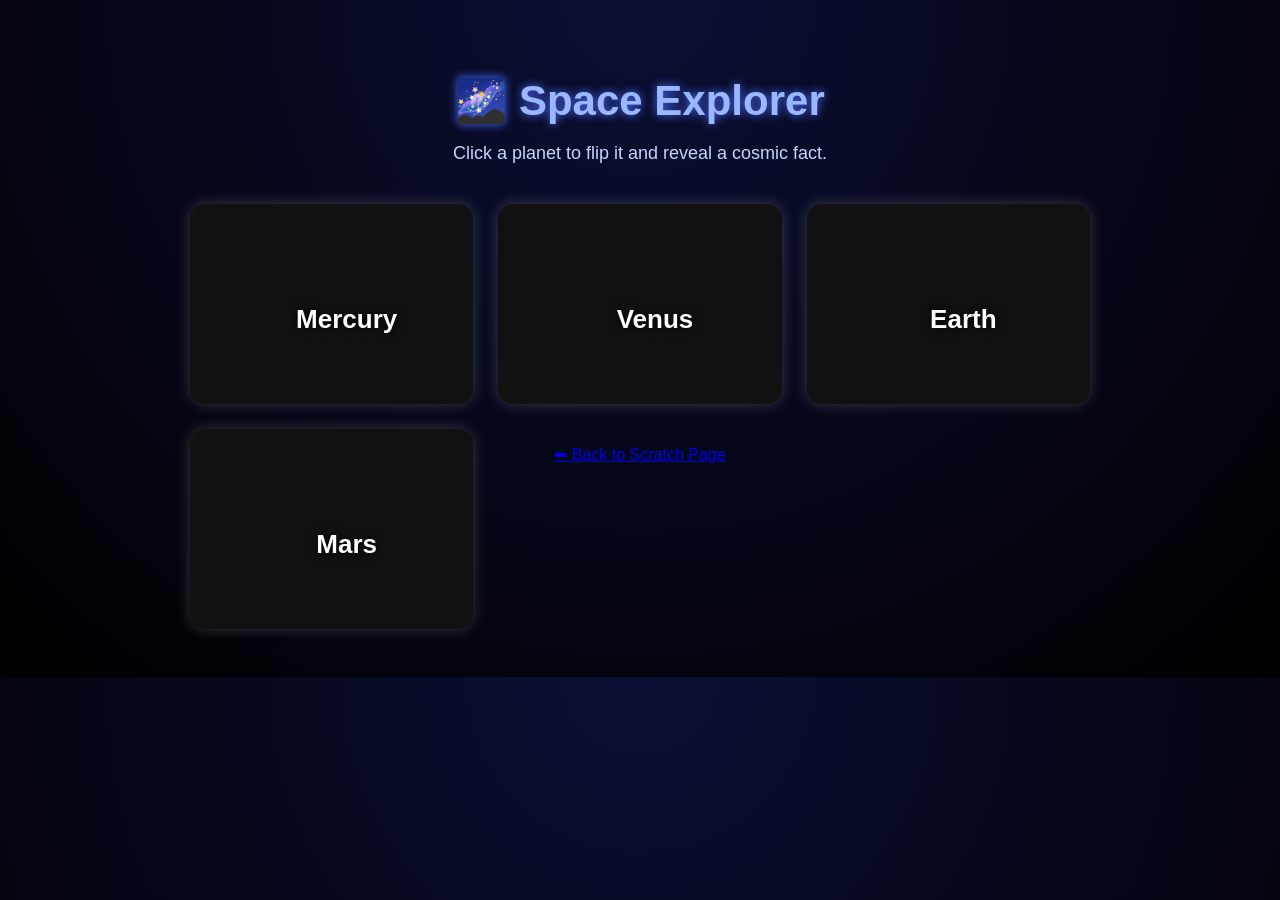
<file: html/space-app.html>
<!DOCTYPE html>
<html lang="en">
<head>
<meta charset="UTF-8">
<title>Space Explorer App (No JavaScript)</title>

<style>
    body {
        font-family: Arial, sans-serif;
        background: radial-gradient(circle at top, #0b0f33, #000);
        color: white;
        text-align: center;
        padding: 40px;
    }

    h1 {
        font-size: 42px;
        margin-bottom: 10px;
        color: #9bb8ff;
        text-shadow: 0 0 10px #4d6bff;
    }

    p.subtitle {
        color: #c7d4ff;
        margin-bottom: 40px;
        font-size: 18px;
    }

    .grid {
        display: grid;
        grid-template-columns: repeat(auto-fit, minmax(240px, 1fr));
        gap: 25px;
        max-width: 900px;
        margin: auto;
    }

    /* Planet Card Container */
    .planet-card {
        position: relative;
        perspective: 1000px;
    }

    /* Hide checkbox */
    .planet-card input {
        display: none;
    }

    /* Card styling */
    .card {
        width: 100%;
        height: 200px;
        border-radius: 15px;
        background: #111;
        box-shadow: 0 0 15px rgba(255,255,255,0.2);
        cursor: pointer;
        transition: transform 0.6s;
        transform-style: preserve-3d;
        position: relative;
    }

    /* Flip when checked */
    .planet-card input:checked + .card {
        transform: rotateY(180deg);
    }

    /* Front & Back */
    .front, .back {
        position: absolute;
        width: 100%;
        height: 100%;
        backface-visibility: hidden;
        border-radius: 15px;
        display: flex;
        align-items: center;
        justify-content: center;
        padding: 15px;
        text-align: center;
    }

    .front {
        font-size: 26px;
        font-weight: bold;
        color: #fff;
        background-size: cover;
        background-position: center;
        text-shadow: 0 0 10px black;
    }

    .back {
        background: rgba(255,255,255,0.1);
        transform: rotateY(180deg);
        font-size: 18px;
        color: #e0e6ff;
        padding: 20px;
    }

    /* Planet images */
    .mercury { background-image: url('https://upload.wikimedia.org/wikipedia/commons/4/4a/Mercury_in_true_color.jpg'); }
    .venus   { background-image: url('https://upload.wikimedia.org/wikipedia/commons/e/e5/Venus-real_color.jpg'); }
    .earth   { background-image: url('https://upload.wikimedia.org/wikipedia/commons/9/97/The_Earth_seen_from_Apollo_17.jpg'); }
    .mars    { background-image: url('https://upload.wikimedia.org/wikipedia/commons/0/02/OSIRIS_Mars_true_color.jpg'); }

</style>
</head>

<body>

<h1>🌌 Space Explorer</h1>
<p class="subtitle">Click a planet to flip it and reveal a cosmic fact.</p>

<div class="grid">

    <!-- Mercury -->
    <label class="planet-card">
        <input type="checkbox">
        <div class="card">
            <div class="front mercury">Mercury</div>
            <div class="back">Mercury is the fastest planet, zipping around the Sun in just 88 days.</div>
        </div>
    </label>

    <!-- Venus -->
    <label class="planet-card">
        <input type="checkbox">
        <div class="card">
            <div class="front venus">Venus</div>
            <div class="back">Venus spins backwards — the Sun rises in the west and sets in the east.</div>
        </div>
    </label>

    <!-- Earth -->
    <label class="planet-card">
        <input type="checkbox">
        <div class="card">
            <div class="front earth">Earth</div>
            <div class="back">Earth is the only planet known to support life — and 70% of it is water.</div>
        </div>
    </label>

    <!-- Mars -->
    <label class="planet-card">
        <input type="checkbox">
        <div class="card">
            <div class="front mars">Mars</div>
            <div class="back">Mars has the tallest volcano in the solar system: Olympus Mons.</div>
        </div>
    </label>
    
    <p><a href="index.html">⬅ Back to Scratch Page</a></p>


</div>

</body>
</html>
</file>
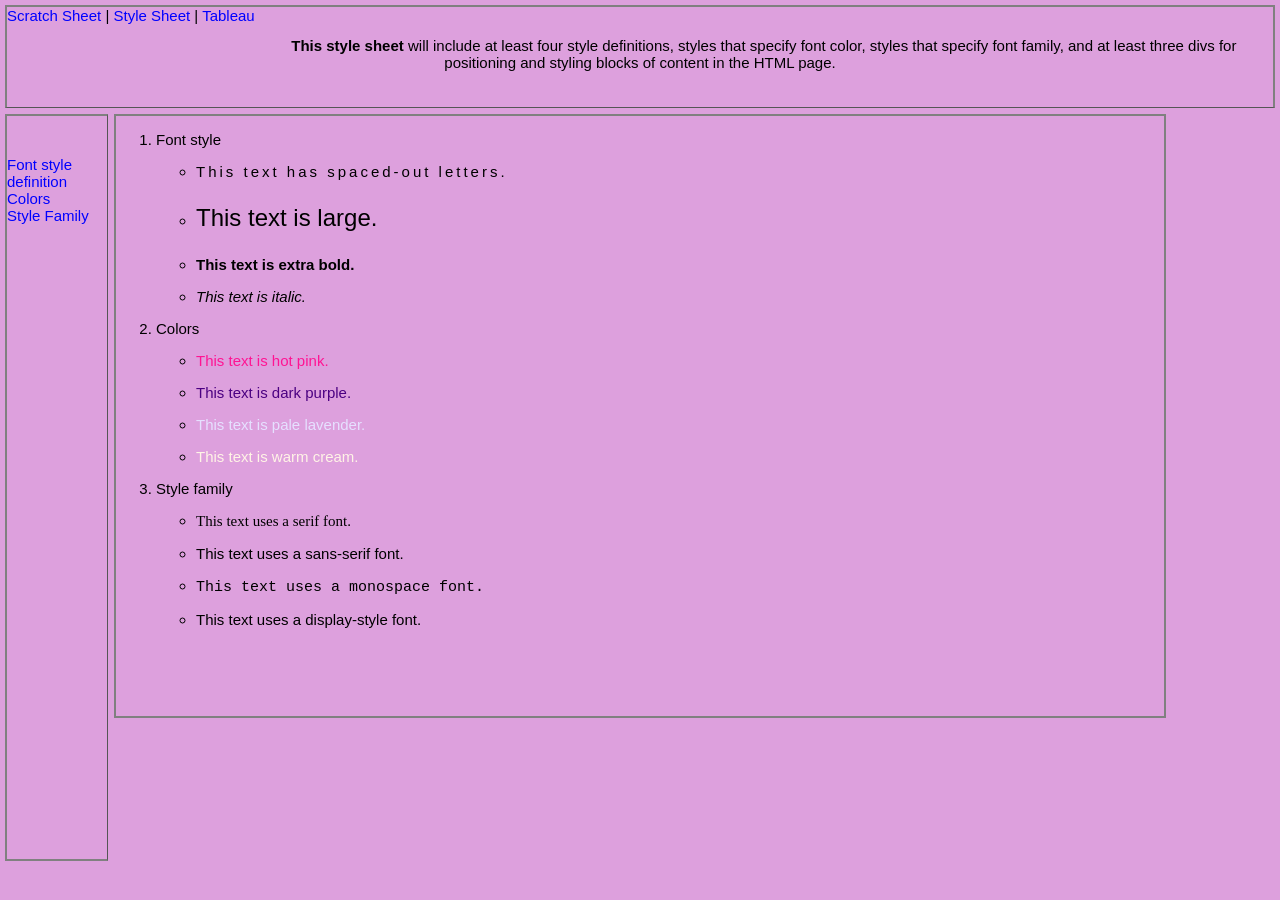
<file: html/stylesheet.html>
<!-- 
 your name: Melanie Leytham
 section #: 002
 Date: 4/9/2026
-->

<!DOCTYPE html>
<html lang="en">

<head>
    <meta charset="UTF-8">
    <meta name="viewport" content="width=device-width, initial-scale=1.0">
    <title>Style Sheet</title>

    <!-- Correct CSS links -->
    <link rel="stylesheet" href="../styles/styles.css">
    <link rel="stylesheet" href="../styles/layoutstyles.css">
</head>

<body>

<div class="common header">

    <span class="subheader">
        <a href="../index.html" id="top">Scratch Sheet</a> |
        <a href="stylesheet.html">Style Sheet</a> |
        <a href="tab.html">Tableau</a>
        <br><br>
    </span>

    <p class="header-center">
        <span class="bold">This style sheet</span> will include at least four style definitions,
        styles that specify font color,
        styles that specify font family,
        and at least three divs for positioning and styling blocks of content in the HTML page.
    </p>

</div>


    <div class="common leftmenu">
        <a href="#styledef">Font style definition</a><br>
        <a href="#col">Colors </a><br>
        <a href="#stylefam">Style Family</a><br>
    </div>

    <div class="common mainbody">

        <ol>
            <li id="styledef" class="stylesheetListHeading">Font style 
                <ul>
                    <li><p class="spacedText">This text has spaced-out letters.</p></li>
                    <li><p class="largeText">This text is large.</p></li>
                    <li><p class="extraBold">This text is extra bold.</p></li>
                    <li><p class="italicText">This text is italic.</p></li>
                </ul>
            </li>

            <li id="col" class="stylesheetListHeading">Colors
                <ul>
                    <li><p class="hotPink">This text is hot pink.</p></li>
                    <li><p class="darkPurple">This text is dark purple.</p></li>
                    <li><p class="lavenderMist">This text is pale lavender.</p></li>
                    <li><p class="warmCream">This text is warm cream.</p></li>
                </ul>
            </li>

            <li id="stylefam" class="stylesheetListHeading">Style family
                <ul>
                    <li><p class="serifFont">This text uses a serif font.</p></li>
                    <li><p class="sansFont">This text uses a sans-serif font.</p></li>
                    <li><p class="monoFont">This text uses a monospace font.</p></li>
                    <li><p class="displayFont">This text uses a display-style font.</p></li>
</file>
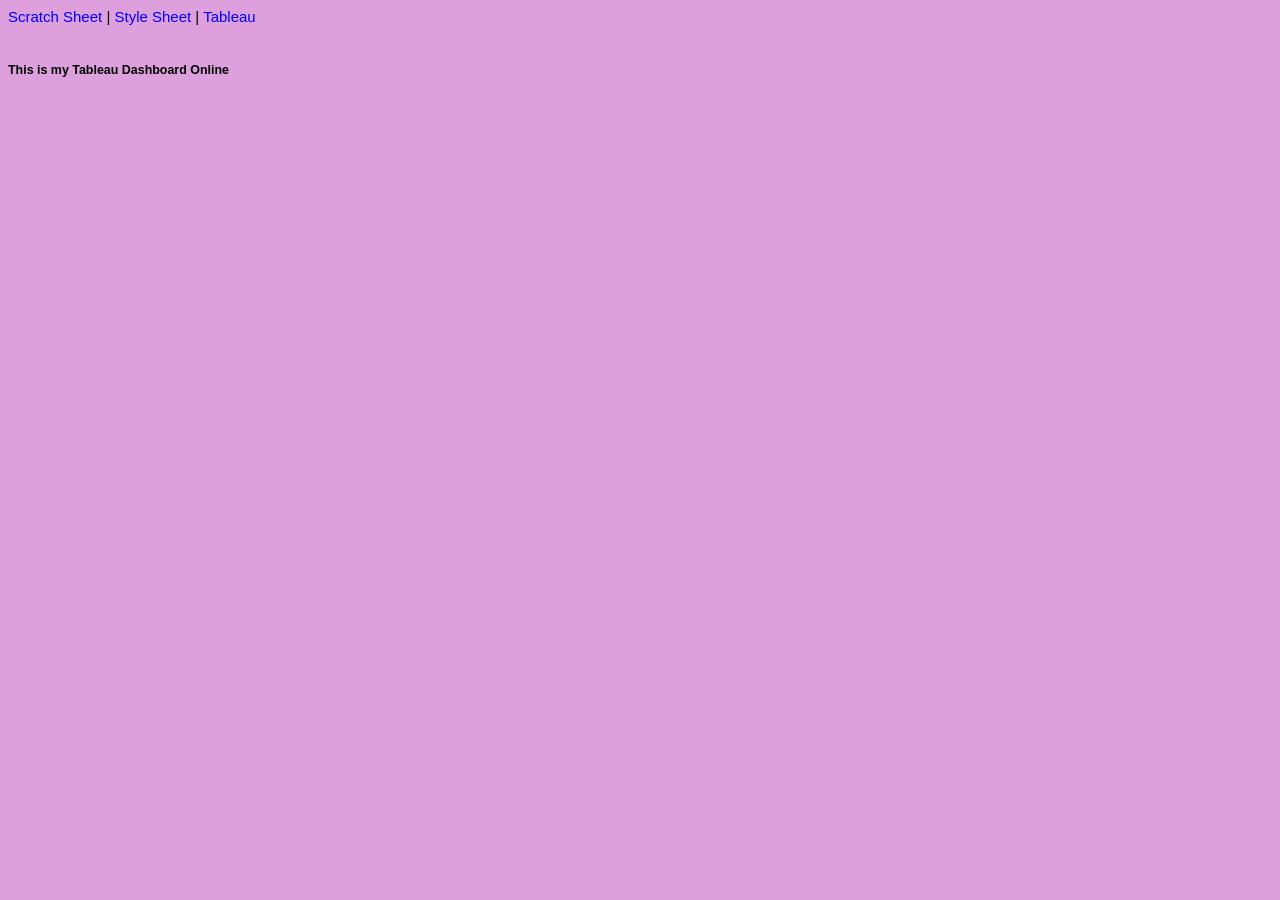
<file: html/tab.html>
<!DOCTYPE html>
<html lang="en">

<head>
    <meta charset="UTF-8">
    <meta name="viewport" content="width=device-width, initial-scale=1.0">
    <title>Tableau Dashboard Demo</title>

    <!-- Optional: match your site styling -->
    <link rel="stylesheet" href="../styles/styles.css">
    <link rel="stylesheet" href="../styles/layoutstyles.css">
</head>

<body>

    <!-- Navigation -->
    <a href="../index.html" id="top">Scratch Sheet</a> |
    <a href="stylesheet.html">Style Sheet</a> |
    <a href="tab.html">Tableau</a>
    <br><br>

    <h5>This is my Tableau Dashboard Online</h5>

    <div class="tableauPlaceholder" id="viz1776365233159" style="position: relative">
        <noscript>
            <a href="#">
                <img alt="Dashboard 1"
                     src="https://public.tableau.com/static/images/7F/7FQ9T85FY/1_rss.png"
                     style="border: none;">
            </a>
        </noscript>

        <object class="tableauViz" style="display:none;">
            <param name="host_url" value="https%3A%2F%2Fpublic.tableau.com%2F">
            <param name="embed_code_version" value="3">
            <param name="path" value="shared/7FQ9T85FY">
            <param name="toolbar" value="yes">
            <param name="static_image" value="https://public.tableau.com/static/images/7F/7FQ9T85FY/1.png">
            <param name="animate_transition" value="yes">
            <param name="display_static_image" value="yes">
            <param name="display_spinner" value="yes">
            <param name="display_overlay" value="yes">
            <param name="display_count" value="yes">
            <param name="language" value="en-US">
            <param name="filter" value="publish=yes">
        </object>
    </div>

    <script type="text/javascript">
        var divElement = document.getElementById('viz1776365233159');
        var vizElement = divElement.getElementsByTagName('object')[0];

        if (divElement.offsetWidth > 800) {
            vizElement.style.width = '1500px';
            vizElement.style.height = '927px';
        } else if (divElement.offsetWidth > 500) {
            vizElement.style.width = '1500px';
            vizElement.style.height = '927px';
        } else {
            vizElement.style.width = '100%';
            vizElement.style.height = '977px';
        }

        var scriptElement = document.createElement('script');
        scriptElement.src = 'https://public.tableau.com/javascripts/api/viz_v1.js';
        vizElement.parentNode.insertBefore(scriptElement, vizElement);
    </script>

</body>
</html>
</file>
<file: styles/styles.css>
body {font-family: Arial, Helvetica, sans-serif;
    font-size: 15px;
    color: black;
    background-color: powderblue;
    }  

    /* Comment: the font style is changed to sans-serif, 
    the font size is 15px, and the color is a shade of
     gray. You can modify these values to your liking. */

 .header-center {
    text-align: center;
    width: 100%;
    margin: 0 auto;
    padding-top: 30px;
}

  .mainbody {
    height: 600px;   /* increase this number */
}

    /* 1. Italic text */
.italicText {
    font-style: italic;
}

/* 2. Extra bold text */
.extraBold {
    font-weight: 800;
}

/* 3. Large text */
.largeText {
    font-size: 24px;
}

/* 4. Spaced-out letters */
.spacedText {
    letter-spacing: 3px;
}


.hotPink {
    color: #FF1493;   /* hot pink */
}

.darkPurple {
    color: #4B0082;   /* deep indigo-purple */
}

.lavenderMist {
    color: #E6E0FF;   /* pale lavender */
}

.warmCream {
    color: #FFF4E6;   /* creamy off‑white */
}


a{
    color: blue;
    text-decoration: none;
}

.serifFont {
    font-family: Georgia, serif;
}

.sansFont {
    font-family: Arial, Helvetica, sans-serif;
}

.monoFont {
    font-family: "Courier New", monospace;
}

.displayFont {
    font-family: "Trebuchet MS", sans-serif;
}






/* comment: The class "stylesheetListHeading" is used to 
style the headings in the resume section. It makes the text bold
 and normal (not italicized). You can apply this class to
  any element you want to style as a heading in your resume. */

  .underline {  text-decoration: underline;} 
  .bold { font-weight: bold;}
  .justify { text-align: justify;}

  /* comment: The classes "underline", "bold", and "justify" can be used to apply specific styles to elements.
  "underline" will underline the text, "bold" will make the text bold, and "justify" will justify the text. */
</file>
<file: styles/layoutstyles.css>
body{
    background-color: plum;
    font-family: verdana, geneva, tahoma, sans-serif;
}
/* above is font styles and color for the body */

.common{
    /* background-color: #cccccc; */
    border: 2px solid gray;
    position: absolute;
}
/* comment: above is common styles */
.header {
    top: 5px;
    left: 5px;
    right: 5px;
    height: 100px;
    z-index: 1.5;
    border-bottom: solid 1px #555555;
}
/* comment: above is header styles */

.leftmenu {
top: 114px;
left: 5px;
width: 100px;
bottom: 39px;
z-index: 1;
padding-top: 40px;
border-right: solid 1px #555555;
}
/* comment: above is left menu styles */

.mainbody {
top: 114px;
left: 114px;
right: 114px;
bottom: 39px;
padding-right: 100px;
}

/* comment: above is main body styles */

.rightmenu {
top: 114px;
right: 5px;
width: 100px;
bottom: 39px;
border-left: solid 1px #555555;
padding-left: 5px;
}

/* comment: above is right menu styles */

.footer {
    position: absolute;
    bottom: 5px;
    left: 5px;
    right: 5px;   /* ← Add this */
    height: 25px;
    font-size: 8px;
    color: #999999;
    text-align: center;
    padding-top: 15px;
    position: fixed;
}

/* comment: above is footer styles */

.subheader{
    float: left;
}
</file>
